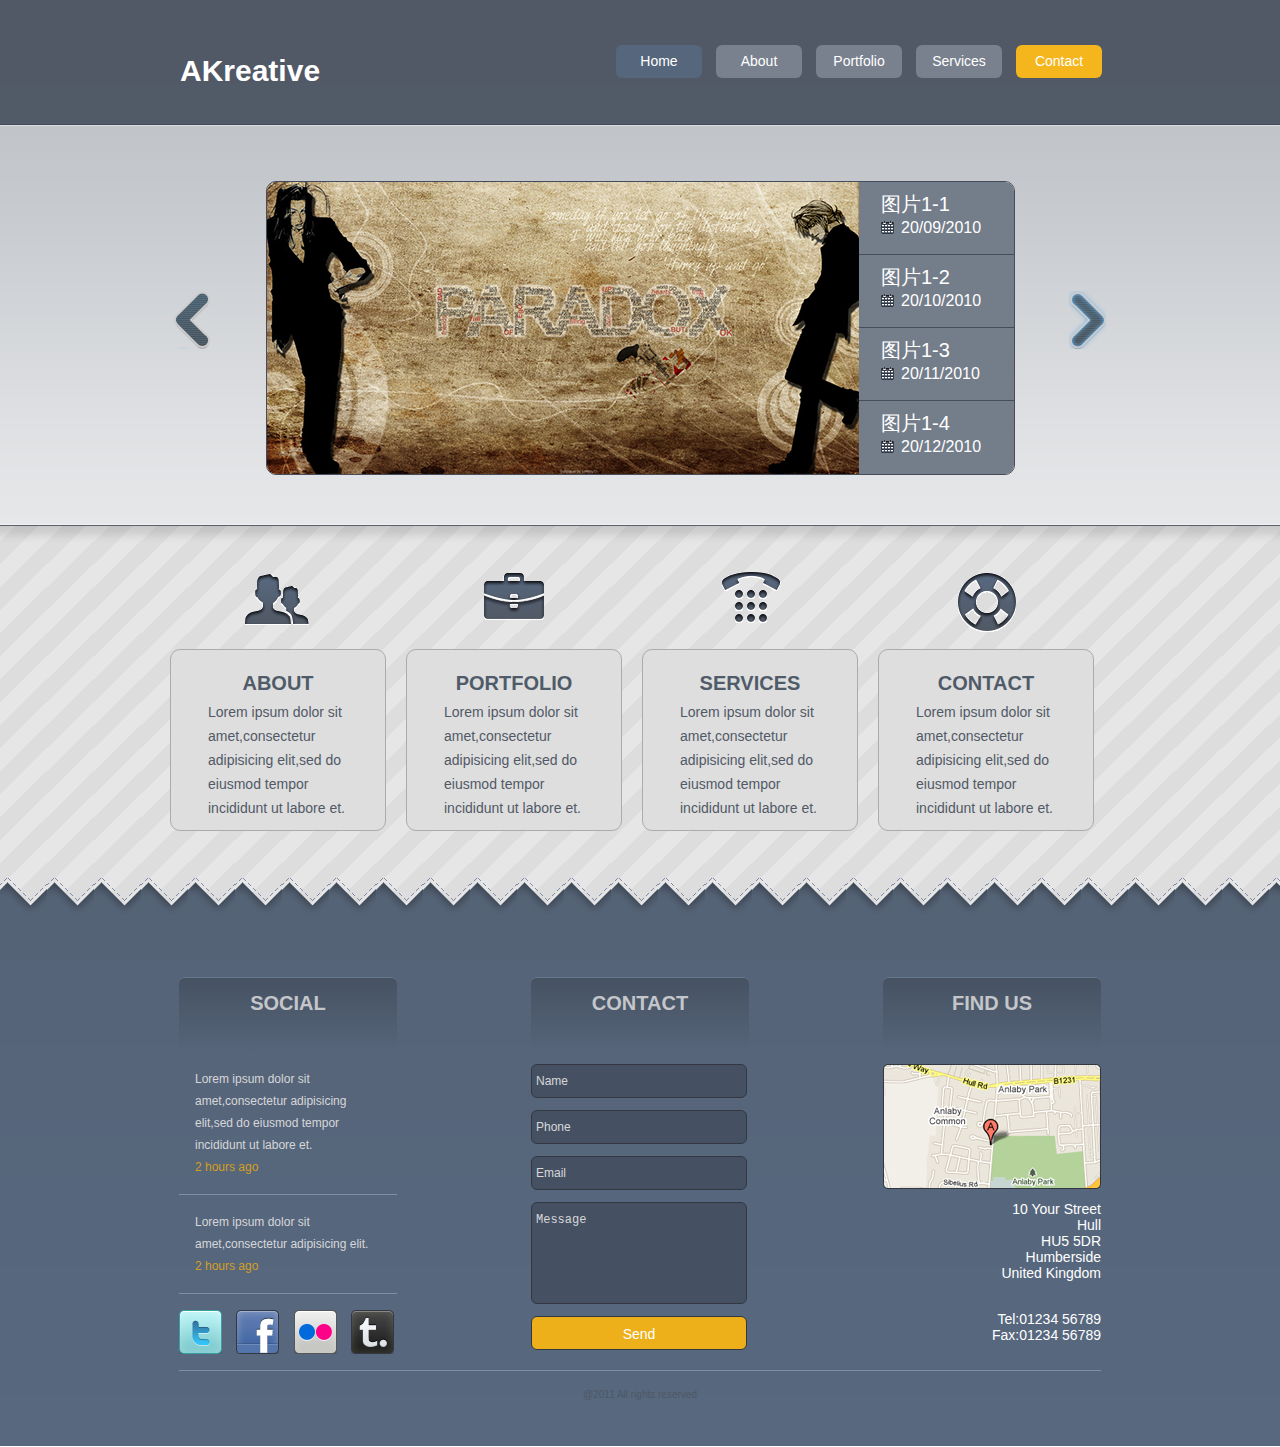
<file: psd2html/akreative/index.html>
<!DOCTYPE>
<html>
<head>
  <meta http-equiv="Content-Type" content="text/html; charset=utf-8">
  <title>AKreative</title>
  <link rel="stylesheet" href="css/index.css"/>
  <script type="text/javascript" src="js/index.js"></script>
</head>
<body>
  <div id="header">
    <h1>AKreative</h1>
    <ul id="nav">
      <li><a href="#" class="active radius6">Home</a></li>
      <li><a href="#" class="radius6">About</a></li>
      <li><a href="#" class="radius6">Portfolio</a></li>
      <li><a href="#" class="radius6">Services</a></li>
      <li><a href="#" class="contact radius6">Contact</a></li>
    </ul>
  </div>
  <div id="content">
    <a href="#" class="prev"></a>
    <a href="#" class="next"></a>
    <div id="imgBox" class="radius10">
      <div id="pic">
        <img src="image/picshow/1-1.jpg"/><img src="image/picshow/2-1.jpg"/><img src="image/picshow/3-1.jpg"/><img src="image/picshow/4-1.jpg"/>
      </div>
      <ul>
        <li>
          <a href="#">
            <span>图片1-1</span>
            <p>20/09/2010</p>
            <span></span>
          </a>
        </li>
        <li>
          <a href="#">
            <span>图片1-2</span>
            <p>20/10/2010</p>
            <span></span>
          </a>
        </li>
        <li>
          <a href="#">
            <span>图片1-3</span>
            <p>20/11/2010</p>
            <span></span>
          </a>
        </li>
        <li>
          <a href="#" class="lastone">
            <span>图片1-4</span>
            <p>20/12/2010</p>
            <span></span>
          </a>
        </li>
      </ul>
    </div>
  </div>
  <ul id="info">
    <li class="about">
      <div class="radius10">
        <h2>ABOUT</h2>
        <p>Lorem ipsum dolor sit amet,consectetur adipisicing elit,sed do eiusmod tempor incididunt ut labore et.</p>
      </div>
    </li>
    <li class="portfolio">
      <div class="radius10">
        <h2>PORTFOLIO</h2>
        <p>Lorem ipsum dolor sit amet,consectetur adipisicing elit,sed do eiusmod tempor incididunt ut labore et.</p>
      </div>
    </li>
    <li class="services">
      <div class="radius10">
        <h2>SERVICES</h2>
        <p>Lorem ipsum dolor sit amet,consectetur adipisicing elit,sed do eiusmod tempor incididunt ut labore et.</p>
      </div>
    </li>
    <li class="contact">
      <div class="radius10">
        <h2>CONTACT</h2>
        <p>Lorem ipsum dolor sit amet,consectetur adipisicing elit,sed do eiusmod tempor incididunt ut labore et.</p>
      </div>
    </li>
  </ul>
  <div id="footer">
    <div id="footer_wrap" class="clear">
      <dl class="social">
        <dt>
          <h2 class="radius6">SOCIAL</h2>
        </dt>
        <dd class="soc_1">
          <p>Lorem ipsum dolor sit amet,consectetur adipisicing elit,sed do eiusmod tempor incididunt ut labore et.</p>
          <span>2 hours ago</span>
        </dd>
        <dd class="soc_2">
          <p>Lorem ipsum dolor sit amet,consectetur adipisicing elit.</p>
          <span>2 hours ago</span>
        </dd>
        <dd class="soc_3">
          <a href="#"><img src="image/1.png"/></a>
          <a href="#"><img src="image/2.png"/></a>
          <a href="#"><img src="image/3.png"/></a>
          <a href="#"><img src="image/4.png" class="lastImg"/></a>
        </dd>
      </dl>
      <dl class="contact">
        <dt>
          <h2 class="radius6">CONTACT</h2>
        </dt>
        <dd>
          <input type="text" value="Name" class="radius6"/>
        </dd>
        <dd>
          <input type="text" value="Phone" class="radius6"/>
        </dd>
        <dd>
          <input type="text" value="Email" class="radius6"/>
        </dd>
        <dd>
          <textarea class="radius6">Message</textarea>
        </dd>
        <dd>
          <input type="submit" value="Send" class="btn radius6"/>
        </dd>
      </dl>
      <dl class="findUs">
        <dt>
          <h2 class="radius6">FIND US</h2>
        </dt>
        <dd>
          <img src="image/map.png"/>
        </dd>
        <dd>
          <a href="#">10 Your Street</a><br/>
          <a href="#">Hull</a><br/>
          <a href="#">HU5 5DR</a><br/>
          <a href="#">Humberside</a><br/>
          <a href="#">United Kingdom</a><br/>
        </dd>
        <dd class="lastDd">
          <a href="#">Tel:01234 56789</a><br/>
          <a href="#">Fax:01234 56789</a><br/>
        </dd>
      </dl>
    </div>
    <p class="lastInfo">@2011 All rights reserved</p>
  </div>
</body>
</html>
</file>
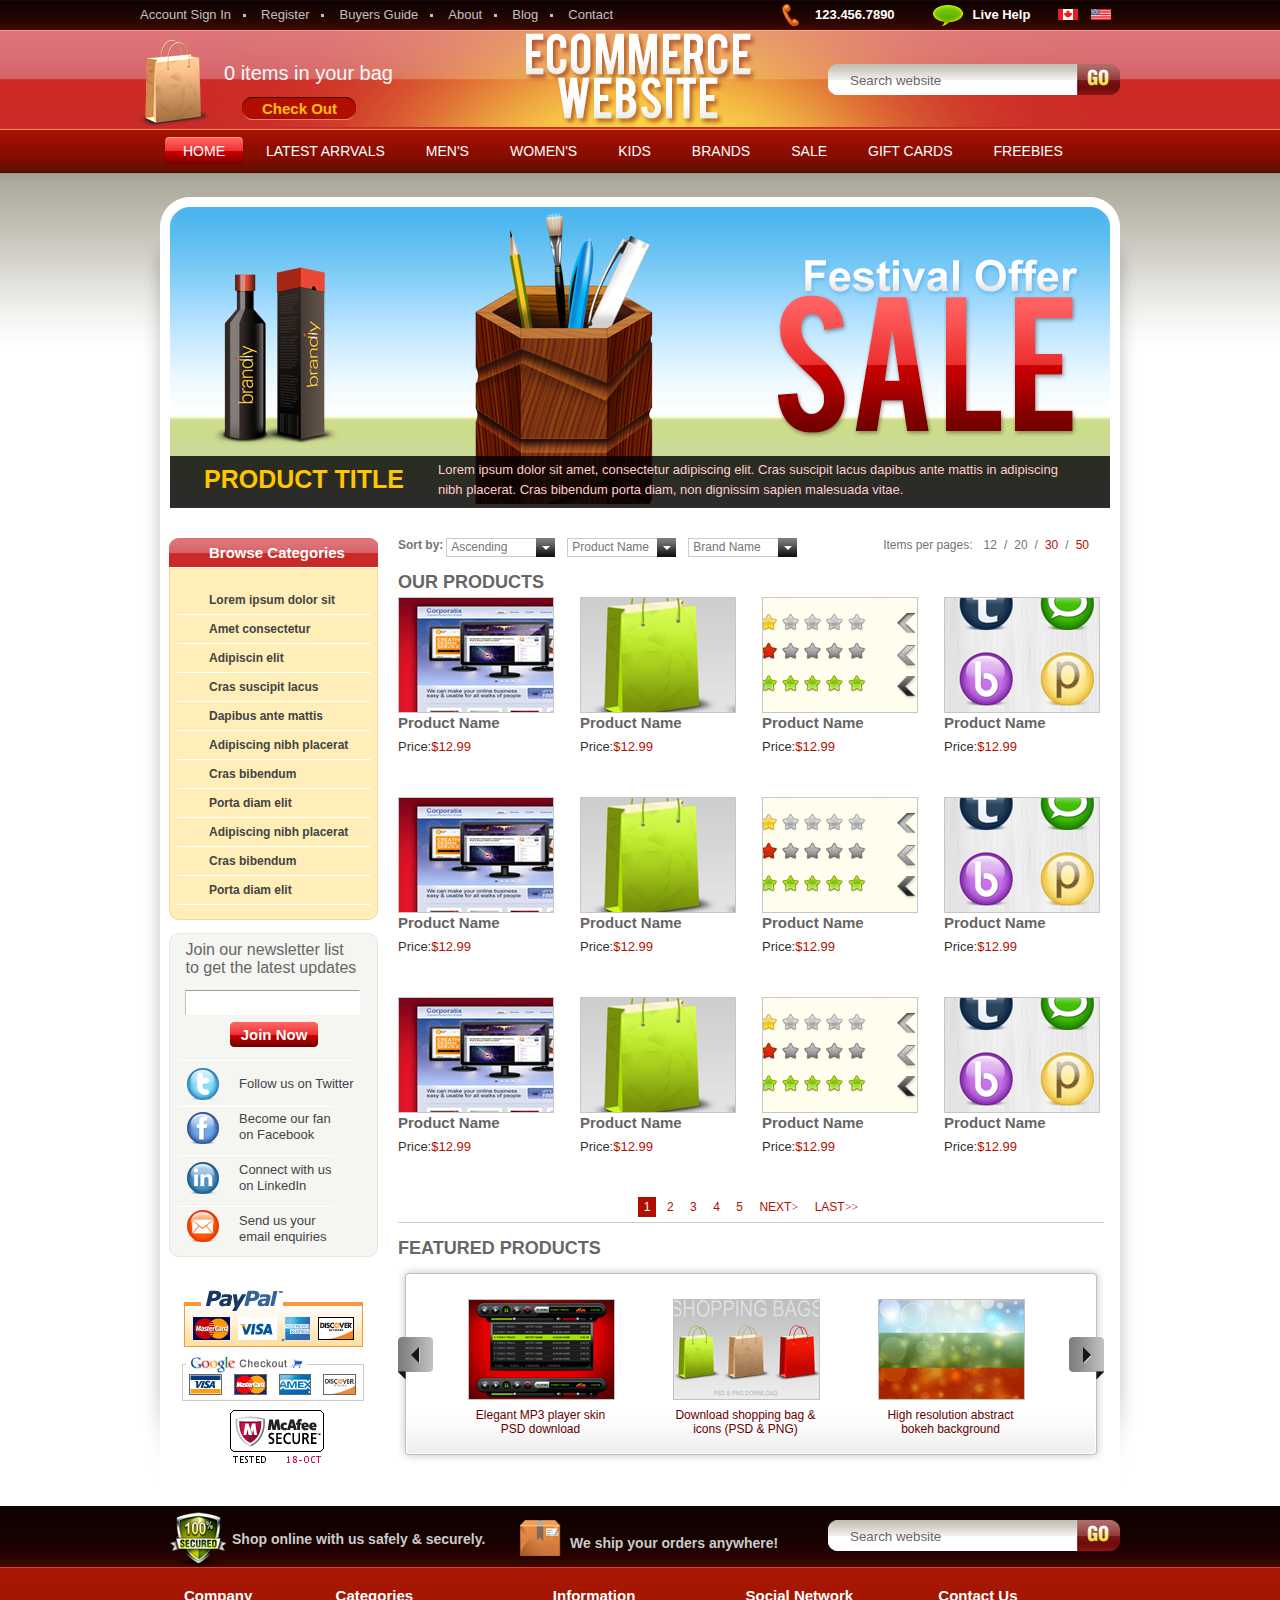
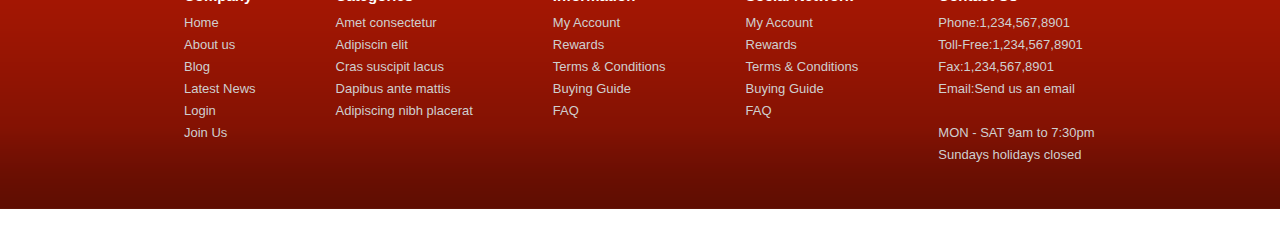
<file: psd2html/ecommerce-psdtemplate/index.html>
﻿<!DOCTYPE>
<html>
<head>
  <meta http-equiv="Content-Type" content="text/html; charset=utf-8">
  <title>ecommerce</title>
  <link rel="stylesheet" href="css/style.css"/>
  <script type="text/javascript" src="js/index.js"></script>
</head>
<body>
  <div id="header">
    <ul class="sign_ul">
      <li><a href="#">Account Sign In</a></li>
      <li><a href="#">Register</a></li>
      <li><a href="#">Buyers Guide</a></li>
      <li><a href="#">About</a></li>
      <li><a href="#">Blog</a></li>
      <li class="no_dot"><a href="#">Contact</a></li>
    </ul>
    <ul class="call_ul">
      <li class="phone">123.456.7890</li>
      <li class="help">Live Help</li>
      <li class="can"></li>
      <li class="usa"></li>
    </ul>
    <div class="title">
      <div class="shopping">
        <img src="images/bag.png"/>
        <p>0 items in your bag</p>
        <a href="#">Check Out</a>
      </div>
      <a href="#" class="logo"><img src="images/logo.png"/></a>
      <div class="search_bar">
        <form action="">
          <input id="searchText1" type="text" name="keyword" value="Search website"/>
          <button></button>
        </form>
      </div>
    </div>
  </div>
  <ul id="nav">
    <li class="active"><a href="#"><strong><span>HOME</span></strong></a></li>
    <li><a href="#"><strong><span>LATEST ARRVALS</span></strong></a></li>
    <li><a href="#"><strong><span>MEN'S</span></strong></a></li>
    <li><a href="#"><strong><span>WOMEN'S</span></strong></a></li>
    <li><a href="#"><strong><span>KIDS</span></strong></a></li>
    <li><a href="#"><strong><span>BRANDS</span></strong></a></li>
    <li><a href="#"><strong><span>SALE</span></strong></a></li>
    <li><a href="#"><strong><span>GIFT CARDS</span></strong></a></li>
    <li class="last"><a href="#"><strong><span>FREEBIES</span></strong></a></li>
  </ul>
  <div id="content">
    <div id="content_top">
      <div id="content_bottom">
        <div id="ad">
          <ul>
            <li class="active"><img src="images/banner/1.png"/></li>
            <li><img src="images/banner/2.png"/></li>
            <li><img src="images/banner/3.png"/></li>
          </ul>
          <span class="left"></span><span class="right"></span>
          <a href="javascript:;" class="prev"><img src="images/banner/prev.png"/></a>
          <a href="javascript:;" class="next"><img src="images/banner/next.png"/></a>
          <h2>PRODUCT TITLE</h2>
          <p>Lorem ipsum dolor sit amet, consectetur adipiscing elit. Cras suscipit lacus dapibus ante mattis in adipiscing nibh placerat. Cras bibendum porta diam, non dignissim sapien malesuada vitae. </p>
          <div class="bg"></div>
        </div>
        <div id="main" class="clear">
          <div id="side">
            <div class="module_menu">
              <h2><strong><span>Browse Categories</span></strong></h2>
              <div class="list">
                <ul>
                  <li><a href="#">Lorem ipsum dolor sit</a></li>
                  <li><a href="#">Amet consectetur</a></li>
                  <li><a href="#">Adipiscin elit</a></li>
                  <li><a href="#">Cras suscipit lacus</a></li>
                  <li><a href="#">Dapibus ante mattis</a></li>
                  <li><a href="#">Adipiscing nibh placerat</a></li>
                  <li><a href="#">Cras bibendum</a></li>
                  <li><a href="#">Porta diam elit</a></li>
                  <li><a href="#">Adipiscing nibh placerat</a></li>
                  <li><a href="#">Cras bibendum</a></li>
                  <li><a href="#">Porta diam elit</a></li>
                </ul>
              </div>
            </div>
            <div class="module_join">
              <div class="module_join_top">
                <div class="module_join_bottom">
                  <p>Join our newsletter list to get the latest updates</p>
                  <form action="#">
                    <input type="text" class="text"/>
                    <input type="submit" value="Join Now" class="btn"/>
                  </form>
                  <ul>
                    <li><a href="#" class="a1">Follow us on Twitter</a></li>
                    <li><a href="#" class="a2">Become our fan on Facebook</a></li>
                    <li><a href="#" class="a3">Connect with us on LinkedIn</a></li>
                    <li><a href="#" class="a3">Send us your email enquiries</a></li>
                  </ul>
                </div>
              </div>
            </div>
            <div class="payment">
              <img src="images/payment.png"/>
            </div>
          </div>
          <div id="wrap">
            <div class="sort">
              <dl>
                <dt>Sort by:</dt>
                <dd>
                  <h2>Ascending</h2>
                  <ul>
                    <li>menu1</li>
                    <li>menu2</li>
                    <li>menu3</li>
                  </ul>
                  <a href="javascript:;"></a>
                </dd>
                <dd>
                  <h2>Product Name</h2>
                  <ul>
                    <li>menu1</li>
                    <li>menu2</li>
                    <li>menu3</li>
                  </ul>
                  <a href="javascript:;"></a>
                </dd>
                <dd>
                  <h2>Brand Name</h2>
                  <ul>
                    <li>menu1</li>
                    <li>menu2</li>
                    <li>menu3</li>
                  </ul>
                  <a href="javascript:;"></a>
                </dd>
              </dl>
              <p><strong>Items per pages:</strong><span>12</span>/<span>20</span>/<span class="color_style">30</span>/<span class="color_style">50</span></p>
            </div>
            <div class="pic_list">
              <h2>OUR PRODUCTS</h2>
              <ul>
                <li>
                  <a href="#"><img src="images/pic_list/1.gif"/></a>
                  <h3>Product Name</h3>
                  <p>Price:<span>$12.99</span></p>
                </li>
                <li>
                  <a href="#"><img src="images/pic_list/2.gif"/></a>
                  <h3>Product Name</h3>
                  <p>Price:<span>$12.99</span></p>
                </li>
                <li>
                  <a href="#"><img src="images/pic_list/3.gif"/></a>
                  <h3>Product Name</h3>
                  <p>Price:<span>$12.99</span></p>
                </li>
                <li>
                  <a href="#"><img src="images/pic_list/4.gif"/></a>
                  <h3>Product Name</h3>
                  <p>Price:<span>$12.99</span></p>
                </li>
                <li>
                  <a href="#"><img src="images/pic_list/1.gif"/></a>
                  <h3>Product Name</h3>
                  <p>Price:<span>$12.99</span></p>
                </li>
                <li>
                  <a href="#"><img src="images/pic_list/2.gif"/></a>
                  <h3>Product Name</h3>
                  <p>Price:<span>$12.99</span></p>
                </li>
                <li>
                  <a href="#"><img src="images/pic_list/3.gif"/></a>
                  <h3>Product Name</h3>
                  <p>Price:<span>$12.99</span></p>
                </li>
                <li>
                  <a href="#"><img src="images/pic_list/4.gif"/></a>
                  <h3>Product Name</h3>
                  <p>Price:<span>$12.99</span></p>
                </li>
                <li>
                  <a href="#"><img src="images/pic_list/1.gif"/></a>
                  <h3>Product Name</h3>
                  <p>Price:<span>$12.99</span></p>
                </li>
                <li>
                  <a href="#"><img src="images/pic_list/2.gif"/></a>
                  <h3>Product Name</h3>
                  <p>Price:<span>$12.99</span></p>
                </li>
                <li>
                  <a href="#"><img src="images/pic_list/3.gif"/></a>
                  <h3>Product Name</h3>
                  <p>Price:<span>$12.99</span></p>
                </li>
                <li>
                  <a href="#"><img src="images/pic_list/4.gif"/></a>
                  <h3>Product Name</h3>
                  <p>Price:<span>$12.99</span></p>
                </li>
              </ul>
            </div>
            <div class="page">
              <a href="#" class="active">1</a>
              <a href="#">2</a>
              <a href="#">3</a>
              <a href="#">4</a>
              <a href="#">5</a>
              <a href="#">NEXT<span>></span></a>
              <a href="#">LAST<span>>></span></a>
            </div>
            <div class="scroll_list">
              <h2>FEATURED PRODUCTS</h2>
              <div class="scroll_wrap">
                <div class="scroll_wrap_l">
                  <div class="scroll_wrap_r">
                    <div id="run">
                      <ul>
                        <li>
                          <a href="#"><img src="images/scroll_list/1.gif"/></a>
                          <p>Elegant MP3 player skin PSD download</p>
                        </li>
                        <li>
                          <a href="#"><img src="images/scroll_list/2.gif"/></a>
                          <p>Download shopping bag & icons (PSD & PNG)</p>
                        </li>
                        <li>
                          <a href="#"><img src="images/scroll_list/3.gif"/></a>
                          <p>High resolution abstract bokeh background</p>
                        </li>
                        <li>
                          <a href="#"><img src="images/scroll_list/1.gif"/></a>
                          <p>Elegant MP3 player skin PSD download</p>
                        </li>
                        <li>
                          <a href="#"><img src="images/scroll_list/2.gif"/></a>
                          <p>Download shopping bag & icons (PSD & PNG)</p>
                        </li>
                        <li>
                          <a href="#"><img src="images/scroll_list/3.gif"/></a>
                          <p>High resolution abstract bokeh background</p>
                        </li>
                      </ul>
                    </div>
                    <a href="javascript:;" class="prev"></a>
                    <a href="javascript:;" class="next"></a>
                  </div>
                </div>
              </div>
            </div>
          </div>
        </div>
      </div>
    </div>
  </div>
  <div id="footer">
    <div id="footer_info">
      <p class="info1">Shop online with us safely & securely.</p>
      <p class="info2">We ship your orders anywhere!</p>
      <div class="search_bar">
        <form action="">
          <input id="searchText2" type="text" name="keyword" value="Search website"/>
          <button></button>
        </form>
      </div>
    </div>
    <div id="footer_link">
      <dl>
        <dt>Company</dt>
        <dd><a href="#">Home</a></dd>
        <dd><a href="#">About us</a></dd>
        <dd><a href="#">Blog</a></dd>
        <dd><a href="#">Latest News</a></dd>
        <dd><a href="#">Login</a></dd>
        <dd><a href="#">Join Us</a></dd>
      </dl>
      <dl>
        <dt>Categories</dt>
        <dd><a href="#"Lorem ipsum dolor sit</a></dd>
        <dd><a href="#">Amet consectetur</a></dd>
        <dd><a href="#">Adipiscin elit</a></dd>
        <dd><a href="#">Cras suscipit lacus</a></dd>
        <dd><a href="#">Dapibus ante mattis</a></dd>
        <dd><a href="#">Adipiscing nibh placerat</a></dd>
      </dl>
      <dl>
        <dt>Information</dt>
        <dd><a href="#">My Account</a></dd>
        <dd><a href="#">Rewards</a></dd>
        <dd><a href="#">Terms & Conditions</a></dd>
        <dd><a href="#">Buying Guide</a></dd>
        <dd><a href="#">FAQ</a></dd>
      </dl>
      <dl>
        <dt>Social Network</dt>
        <dd><a href="#">My Account</a></dd>
        <dd><a href="#">Rewards</a></dd>
        <dd><a href="#">Terms & Conditions</a></dd>
        <dd><a href="#">Buying Guide</a></dd>
        <dd><a href="#">FAQ</a></dd>
      </dl>
      <dl class="contactDl">
        <dt>Contact Us</dt>
        <dd>Phone:1,234,567,8901</dd>
        <dd>Toll-Free:1,234,567,8901</dd>
        <dd>Fax:1,234,567,8901</dd>
        <dd>Email:<span>Send us an email</dd>
        <dd><br/></dd>
        <dd>MON - SAT 9am to 7:30pm</dd>
        <dd>Sundays holidays closed</dd>
      </dl>
    </div>
  </div>
<!--[if IE 6]>
<script src="js/DD_belatedPNG_0.0.8a.js"></script>
<script>
DD_belatedPNG.fix('*');
</script>
<![endif]-->
</body>
</html>﻿
</file>
<file: psd2html/akreative/css/index.css>
/*reset*/
body,ul,p,input,li,form,textarea,dl,dt,dd,h1,h2,h3{margin:0;padding:0;}
a{text-decoration:none;}
li{list-style:none;}
input,textarea{border:none;background:none;outline:none;}
textarea{resize:none;}
img{border:none;vertical-align: bottom;}

/*清浮动*/
.clear{zoom:1;}
.clear:after{display:block;content:"";clear:both;}

/*圆角*/
.radius6{
  -moz-border-radius:6px;
  -webkit-border-radius:6px;
  border-radius:6px;
}
.radius10{
  -moz-border-radius:10px;
  -webkit-border-radius:10px;
  border-radius:10px;
}

body{background:url("../image/body_bg.png") repeat-x;font-family:Arial;}
#header,#content,#info,#footer{width:960px;margin:0 auto;}

/*header*/
#header{height:125px;}
#header h1{float:left;font-size:30px;color:#fff;margin-top:54px;margin-left:20px;}
#nav{float:right;padding:45px 4px;}
#nav li{float:left;margin-right:14px;}
#nav a{display:block;width:86px;height:33px;font-size:14px;color:#fff;text-align:center;line-height:33px;background:#79808e;}
#nav .active{background:#56667c;}
#nav .contact{background:#f4b51d;}
#nav a:hover{background:#56667c;}

/*content*/
#content{height:400px;position:relative;}
#content .prev,#content .next,#imgBox{position:absolute;}
#content .prev,#content .next{top:166px;display:block;width:37px;height:58px;}
#content .prev{left:14px;background:url("../image/content_ico.png") no-repeat;}
#content .next{right:14px;background:url("../image/content_ico.png") no-repeat 0 -58px;}
#imgBox{top:56px;left:106px;width:747px;height:292px;border:1px solid #464c5c;overflow:hidden;}
#pic,#imgBox ul{position:absolute;top:0;}
#pic{left:0;width:2368px;}
#imgbox ul{right:0;}
#imgbox a{position:relative;display:block;height:60px;font-size:20px;line-height:24px;color:#fff;padding:10px 0 2px 22px;border-bottom:1px solid #464c5c;background-color:#747d8a;}
#imgbox .lastone{padding-bottom:3px;}
#imgbox p{width:113px;background:url("../image/content_ico.png") no-repeat 0 -116px;padding-left:20px;font-size:16px;}
#imgbox span.active {
  display: block;
  position: absolute;
  top: 24px;
  left: -15px;
  width: 0;
  height: 0;
  border-width: 12px 16px 4px 0;
  border-style: solid;
  border-color: transparent #c3c3c3 transparent transparent;
}
#imgbox a.active{background:#c3c3c3;}

/*info*/
#info{height:338px;padding-top:44px;}
#info li{padding-top:80px;float:left;margin:0 10px;}
#info .about{background:url("../image/info_bg.gif") no-repeat;}
#info .portfolio{background:url("../image/info_bg.gif") no-repeat 0 -80px;}
#info .services{background:url("../image/info_bg.gif") no-repeat 0 -160px;}
#info .contact{background:url("../image/info_bg.gif") no-repeat 0 -240px;}
#info div{border:1px solid #ababab;background:#dedede;width:214px;height:180px;}
#info h2{font-size:20px;color:#505b69;padding-top:16px;line-height:34px;text-align:center;}
#info p{line-height:24px;font-size:14px;color:#515966;width:140px;margin:0 auto;}

/*footer*/
#footer{height:470px;padding-top:70px;}
#footer_wrap{width:922px;margin:0 auto;border-bottom:1px solid #818e9f;}
#footer_wrap dl{float:left;width:218px;margin-right:134px;}
#footer_wrap p,#footer_wrap span,#footer_wrap a,#footer_wrap input,#footer_wrap textarea{font-size:12px;color:#d7d7d9;}
#footer_wrap h2{height:60px;color:#c4c6ca;font-size:20px;font-weight:bold;text-align:center;border-top:1px solid #657790;padding-top:14px;
  background:-moz-linear-gradient(top,#465262,#56657a);
  background:-webkit-gradient(linear,center top,center bottom,from(#465262), to(#56657a));
  background:-webkit-linear-gradient(top,#465262,#56657a);
  background:-o-linear-gradient(top,#465262,#56657a);
  }
#footer_wrap p,#footer_wrap span{line-height:22px;}
#footer_wrap span{color:#d49f23;}
#footer_wrap .soc_1,#footer_wrap .soc_2{padding:16px;border-bottom:1px solid #818e9f;}
#footer_wrap .soc_3{padding:16px 0;}
#footer_wrap .soc_3 img{margin-right:10px;}
#footer_wrap .soc_3 .lastImg{margin-right:0;}
#footer_wrap input,#footer_wrap textarea{margin-top:12px;width:216px;background:#455163;border:1px solid #323742;line-height:34px;padding:0 4px;}
#footer_wrap input{height:34px;}
#footer_wrap textarea{height:102px;}
#footer_wrap input.btn{background:#edaf1a;color:#fff;font-size:14px;cursor:hand;}
#footer_wrap .findUs{margin-right:0;}
#footer_wrap .findUs dd{margin-top:12px;text-align:right;}
#footer_wrap .findUs .lastDd{margin-top:30px;}
#footer_wrap .findUs a{color:#fff;font-size:14px;}
#footer .lastInfo{text-align:center;margin-top:18px;font-size:10px;color:#4e5765;}
</file>
<file: psd2html/ecommerce-psdtemplate/css/style.css>
/*reset*/
body,ul,p,input,li,form,dl,dt,dd,h1,h2,h3{margin:0;padding:0;}
a{text-decoration:none;}
li{list-style:none;}
input{border:none;background:none;outline:none;}
img{border:none;vertical-align: bottom;}

/*清浮动*/
.clear{zoom:1;}
.clear:after{display:block;content:"";clear:both;}

/*body*/
body{background:url(../images/body_bg.png) repeat-x #fff;font-family:Arial;}

/*header*/
#header{height:129px;width:1000px;margin:0 auto;padding:0 20px;}
#header .sign_ul{float:left;margin-right:162px;}
#header .sign_ul li{float:left;margin-right:15px;padding-right:15px;height:30px;
	background:url(../images/sign_ico.png) no-repeat right 14px;}
#header .sign_ul .no_dot{background:none;padding-right:0;margin-right:0;}
#header .sign_ul a{font-size:13px;color:#c0c0c0;line-height:30px;}
#header .call_ul{float:left;}
#header .call_ul li{float:left;height:30px;font-size:13px;font-weight:bold;color:#ffffff;
	line-height:30px;}
#header .call_ul .phone{background:url(../images/sign_ico.png) no-repeat left -16px;padding:0 38px 0 40px;}
#header .call_ul .help{background:url(../images/sign_ico.png) no-repeat left -46px;padding:0 28px 0 40px;}
#header .call_ul .can{background:url(../images/sign_ico.png) no-repeat left -76px;padding-left:33px;}
#header .call_ul .usa{background:url(../images/sign_ico.png) no-repeat left -107px;padding-left:20px;}
#header .title{float:left;width:1000px;background:url("../images/logo_bg.png") no-repeat center 0;
position:relative;}
#header .shopping{float:left;width:278px;}
#header .shopping img{float:left;margin-right:16px;margin-top:7px;}
#header .shopping p{float:left;font-size:20px;color:#f7f7f7;margin-top:32px;}
#header .shopping a{float:left;margin-top:12px;margin-left:18px;padding:0 20px;font-size:15px;
	font-weight:bold;color:#ffc200;display:block;width:114px;height:23px;line-height:23px;
	background:url("../images/header_btn.png") no-repeat left 0;}
#header .shopping a:hover{color:#bea24b;}
#header .logo{position:absolute;top:0;left:50%;margin-left:-124px;}
.search_bar{height:31px;width:292px;background:url("../images/header_btn.png") no-repeat left -23px;
position:absolute;right:20px;top:34px;}
.search_bar input{position:absolute;color:#666666;line-height:31px;width:230px;height:32px;left:22px;top:0;}
.search_bar button{position:absolute;right:0;top:0;width:42px;height:32px;background:none;border:none;cursor:hand;}

/*nav*/
#nav{width:950px;height:36px;margin:0 auto;padding-top:8px;}
#nav li{float:left;margin-right:5px;}
#nav a{float:left;height:28px;font-size:14px;line-height:28px;color:#ffffff;cursor:hand;}
#nav strong{float:left;font-weight:normal;}
#nav span{float:left;padding:0 18px;}
#nav a:hover,#nav .active a{background:url("../images/nav_active_bg.png") repeat-x 0 -56px;}
#nav a:hover strong,#nav .active strong{background:url("../images/nav_active_bg.png") no-repeat left 0;}
#nav a:hover span,#nav .active span{background:url("../images/nav_active_bg.png") no-repeat right -28px;}

/*content*/
#content{width:1000px;margin:24px auto;background:url("../images/content_bg.png") repeat-y -1000px 0;}
#content_top{width:1000px;background:url("../images/content_bg.png") no-repeat 0 0;}
#content_bottom{width:1000px;background:url("../images/content_bg.png") no-repeat -2000px bottom;padding-top:10px;}

#ad{position:relative;width:940px;height:301px;margin:0 auto;}
#ad ul,#ad li,#ad h2,#ad p,#ad .bg,#ad .prev,#ad .next,#ad .left,#ad .right{position:absolute;}
#ad ul{top:0;left:0;z-index:1;}
#ad li{filter:alpha(opacity=0);opacity:0;}
#ad li.active{filter:alpha(opacity=100);opacity:1;}
#ad h2{left:34px;bottom:14px;font-size:25px;color:#ffc600;font-style:bold;z-index:3;}
#ad p{width:632px;left:268px;bottom:8px;font-size:13px;line-height:20px;color:#ffcccc;z-index:3;}
#ad .bg{width:940px;height:52px;left:0;bottom:0;background:black;filter:alpha(opacity=80);opacity:0.8;z-index:2;}
#ad .prev,#ad .next{top:75px;z-index:3;display:none;}
#ad .prev{left:0;}
#ad .next{right:0;}
#ad .left,#ad .right{display:block;width:470px;height:301px;top:0;z-index:2;}
#ad .left{left:0;}
#ad .right{right:0;}

#main{width:942px;margin:30px auto 0;}
#side{float:left;width:209px;}
#wrap{float:left;width:706px;padding-left:20px;}

/*side*/
.module_menu h2{background:url("../images/module_menu_h2_bg.png") repeat-x 0 -58px;}
.module_menu strong{display:block;height:29px;background:url("../images/module_menu_h2_bg.png") no-repeat left 0;}
.module_menu span{display:block;height:29px;background:url("../images/module_menu_h2_bg.png") no-repeat right -29px;padding-left:40px;line-height:29px;font-size:15px;color:#fff;}
.module_menu .list{margin-top:1px;background:url("../images/module_bg.gif") repeat-y -209px 0;}
.module_menu ul{background:url("../images/module_bg.gif") no-repeat 0 bottom;padding:18px 0 15px;}
.module_menu a{display:block;border-bottom:1px solid #ffffff;color:#434343;font-size:12px;font-weight:bold;height:28px;line-height:28px;margin:0 8px;padding-left:32px;}
.module_menu a:hover{color:#b20e00;}

.module_join{background:url("../images/module_bg.gif") repeat-y -627px 0;margin-top:13px;}
.module_join_top{background:url("../images/module_bg.gif") no-repeat -418px 0;}
.module_join_bottom{background:url("../images/module_bg.gif") no-repeat -836px bottom;padding:8px 8px 0;}
.module_join p{line-height:18px;color:#666666;font-size:16px;width:176px;margin:0 auto;}
.module_join .text{width:175px;height:25px;background:#fff;border:1px solid #fff;border-left:1px solid #c0c0c0;border-top:1px solid #9c9c9c;margin:13px 8px 7px;}
.module_join .btn{width:88px;height:25px;line-height:25px;background:url("../images/join_btn.png") no-repeat;color:#ffffff;font-size:15px;font-weight:bold;margin-left:53px;}
.module_join ul{background:url("../images/join_ul_bg.png") no-repeat 10px 0;margin-top:13px;}
.module_join ul a{display:block;border-top:1px solid #ffffff;color:#434343;font-size:13px;width:94px;padding-left:62px;line-height:16px;height:44px;}
.module_join ul .a1{height:45px;line-height:45px;width:116px;}
.module_join ul .a2{padding-top:4px;}
.module_join ul .a3{padding-top:6px;}
.payment{margin:32px 13px 19px;}

/*wrap*/
.sort{color:#747474;font-size:12px;}
.sort dt,.sort dd,#wrap .sort h2{float:left;}
.sort dt{font-weight: bold;}
.sort dd{position:relative;left:3px;}
.sort h2,.sort li{height:17px;line-height:17px;text-indent:4px;}
.sort h2{font-weight:normal;font-size:12px;width:107px;margin-right:12px;border:1px solid #cccccc;}
.sort ul{position:absolute;top:19px;left:0;border:1px solid #cccccc;border-top:none;display:none;}
.sort li{width:107px;background:#fff;cursor:hand;}
.sort li.active{background:#099;color:#fff;}
.sort a{display:block;width:19px;height:19px;position:absolute;left:90px;top:0;background:url("../images/wrap_ico.png");}
.sort a:hover{background:url("../images/wrap_ico.png") -19px 0;}
.sort p{float:right;margin-right:8px;}
.sort p strong{font-weight:normal;margin-right:4px;}
.sort p span{margin:0 7px;}
.sort .color_style{color:#b20e00;}

.pic_list{width:706px;overflow:hidden;}
.pic_list h2,.scroll_list h2{color:#666666;font-size:18px;line-height:30px;margin-top:10px;}
.pic_list ul{width:736px;}
.pic_list li{float:left;width:182px;height:200px;}
.pic_list a{display:block;width:154px;height:114px;border:1px solid #c6c6c6;}
.pic_list a:hover{border:1px solid #919191;}
.pic_list h3{color:#666666;font-size:15px;line-height:20px;height:26px;overflow:hidden;}
.pic_list p{color:#333333;font-size:13px;}
.pic_list span{color:#b20e00;}

.page{text-align:center;border-bottom:1px solid #cdcdc8;padding-bottom:5px;}
.page a{font-size:12px;color:#b20e00;display:inline-block;height:20px;line-height:20px;padding:0 6px;}
.page a:hover,.page .active{background:#b20e00;color:#ffffff;}
.page span{font-family:"宋体";}

.scroll_wrap{height:202px;background:url("../images/scroll_wrap_bg.png") repeat-x 0 -370px;}
.scroll_wrap_l{height:202px;background:url("../images/scroll_wrap_bg.png") no-repeat 0 -168px;}
.scroll_wrap_r{height:202px;background:url("../images/scroll_wrap_bg.png") no-repeat right -572px;position:relative;}
#run{width:621px;height:202px;position:relative;left:40px;overflow:hidden;}
.scroll_list ul{position:relative;left:0;width: 1242px;}
.scroll_list li{float:left;width:145px;padding:36px 30px 0;text-align:center;}
.scroll_list li a{display:block;width:145px;height:99px;border:1px solid #c2c2c2;}
.scroll_list li a:hover{border:1px solid #919191;}
.scroll_list p{color:#660000;font-size:12px;line-height:14px;margin-top:8px;}
.scroll_list .prev,.scroll_list .next{width:35px;height:42px;position:absolute;top:74px;}
.scroll_list .prev{background:url("../images/scroll_wrap_bg.png") repeat-x 0 -84px;left:0;}
.scroll_list .next{background:url("../images/scroll_wrap_bg.png") repeat-x 0 -126px;right:0;}
.scroll_list .prev:hover{background:url("../images/scroll_wrap_bg.png") repeat-x;}
.scroll_list .next:hover{background:url("../images/scroll_wrap_bg.png") repeat-x 0 -42px;}

/*footer*/
#footer{background:url("../images/footer_bg.png") repeat-x;}
#footer_info{width:1000px;margin:0 auto;height:60px;position:relative;}
#footer_info .search_bar{top:14px;}
#footer_info p{color:#cbcbcb;font-size:14px;font-weight:bold;position:absolute;}
#footer_info .info1{background:url("../images/footer_info.png") no-repeat;left:30px;height:54px;line-height:54px;top:6px;padding-left:62px;}
#footer_info .info2{background:url("../images/footer_info.png") no-repeat 0 -55px;left:380px;height:46px;line-height:46px;top:14px;padding-left:50px;}

#footer_link{width:956px;margin:0 auto;height:244px;padding-left:44px;}
#footer_link dl{float:left;padding-right:80px;padding-top:14px;}
#footer_link .contactDl{padding-right:0;}
#footer_link dt{color:#ffffff;font-size:15px;line-height:32px;font-weight:bold;}
#footer_link dd,#footer_link dd a{font-size:13px;line-height:22px;color:#cfcfcf;}
#footer_link dd a:hover{text-decoration:underline;}
</file>
